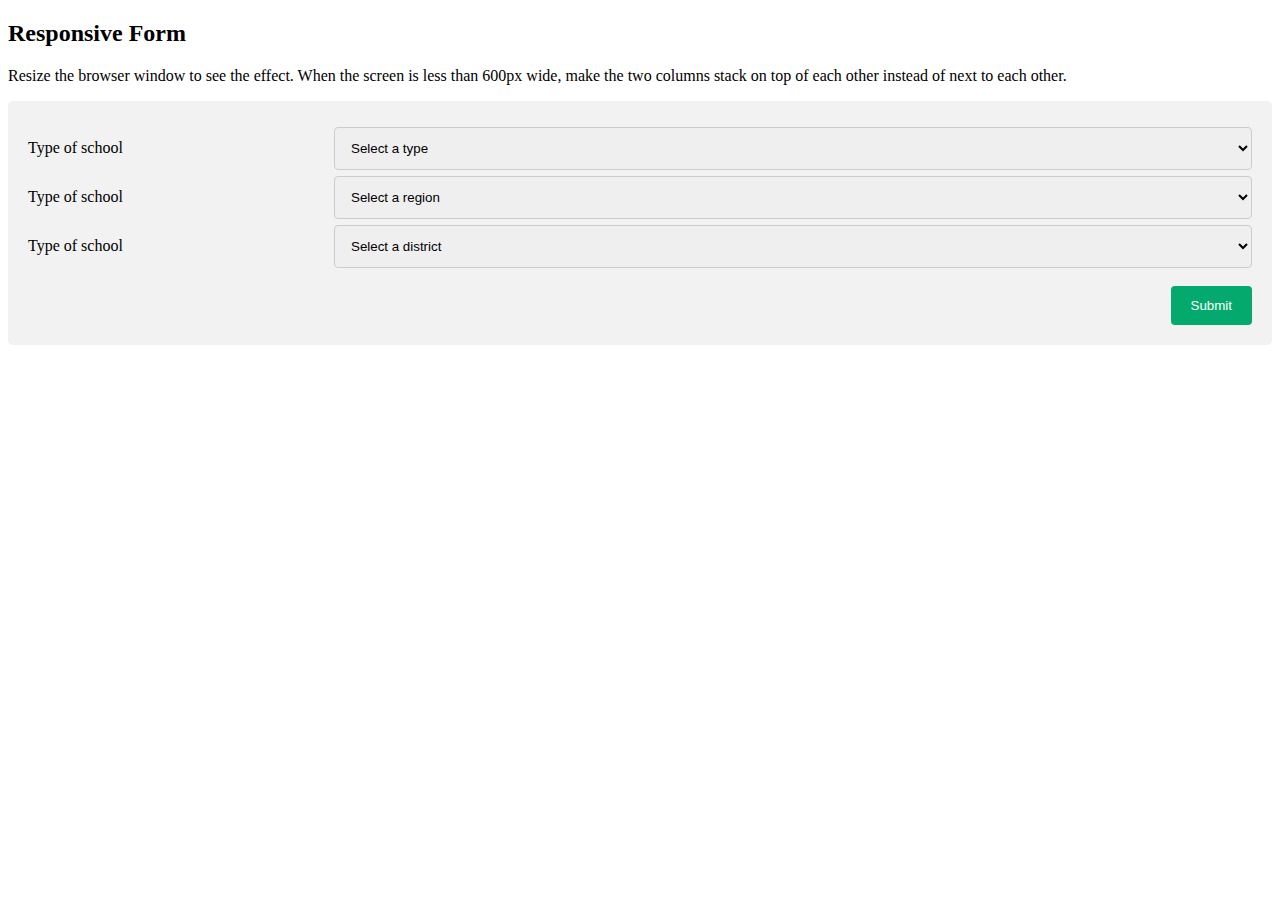
<file: index.html>
<!DOCTYPE html>
<html>
<head>
<link rel="stylesheet" href="style.css">
<script src="https://ajax.googleapis.com/ajax/libs/jquery/1.11.1/jquery.min.js"></script>
</head>
<body>

<h2>Responsive Form</h2>
<p>Resize the browser window to see the effect. When the screen is less than 600px wide, make the two columns stack on top of each other instead of next to each other.</p>

<div class="container">
  <form id="myForm">
  <div class="row">
    <div class="col-25">
      <label for="fname">Type of school</label>
    </div>
    <div class="col-75">
<select id="type">
      <option value="none">Select a type</option>
      <option value="public">Public</option>
      <option value="private">Private</option>
  </select>
    </div>
  </div>
  
  <div class="row">
    <div class="col-25">
      <label for="fname">Type of school</label>
    </div>
    <div class="col-75">
<select id="region">
    <option value="item0">Select a region</option>
    <option value="north">Northern Region</option>
	<option value="west">Western Region</option>
    <option value="east">Eastern Region</option>
    <option value="central">Central Region</option>
</select>
    </div>
  </div>
  
  <div class="row">
    <div class="col-25">
      <label for="fname">Type of school</label>
    </div>
    <div class="col-75">
<select id="size">
    <option value="">Select a district</option>
</select>
</div>
</div>
<br>
 <div class="row">
      <input type="submit" value="Submit" id="btn" onclick="myFunction();">
    </div>
</form>
</div>
<script src="script.js"></script>
<script src="script1.js"></script>
</body>
</html>
</file>
<file: style.css>
* {
  box-sizing: border-box;
}

input[type=text], select, textarea {
  width: 100%;
  padding: 12px;
  border: 1px solid #ccc;
  border-radius: 4px;
  resize: vertical;
}

label {
  padding: 12px 12px 12px 0;
  display: inline-block;
}

input[type=submit] {
  background-color: #04AA6D;
  color: white;
  padding: 12px 20px;
  border: none;
  border-radius: 4px;
  cursor: pointer;
  float: right;
}

input[type=submit]:hover {
  background-color: #45a049;
}

.container {
  border-radius: 5px;
  background-color: #f2f2f2;
  padding: 20px;
}

.col-25 {
  float: left;
  width: 25%;
  margin-top: 6px;
}

.col-75 {
  float: left;
  width: 75%;
  margin-top: 6px;
}

/* Clear floats after the columns */
.row::after {
  content: "";
  display: table;
  clear: both;
}

/* Responsive layout - when the screen is less than 600px wide, make the two columns stack on top of each other instead of next to each other */
@media screen and (max-width: 600px) {
  .col-25, .col-75, input[type=submit] {
    width: 100%;
    margin-top: 0;
  }
}
</file>
